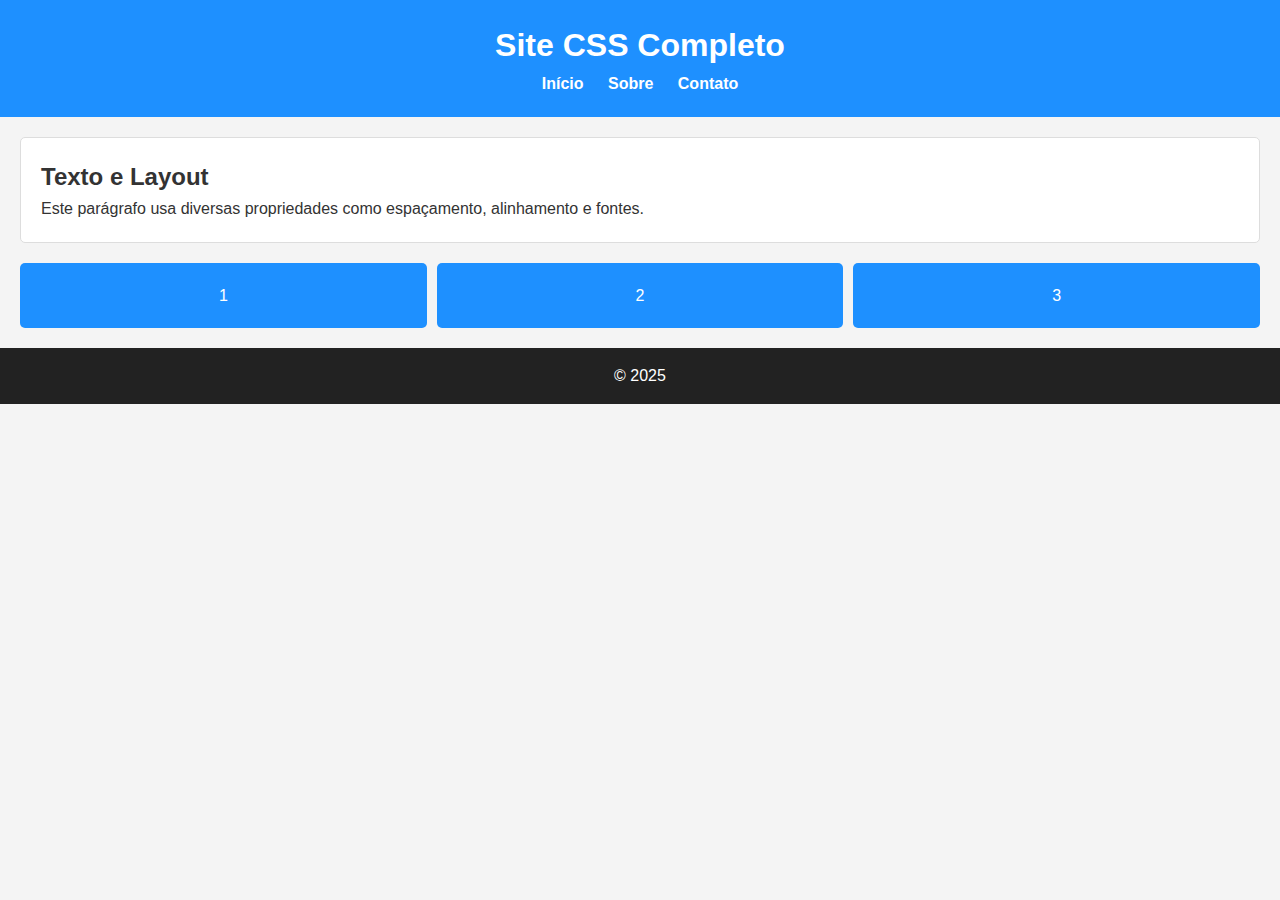
<file: index.html>
<!DOCTYPE html>
<html lang="pt-br">
<head>
  <meta charset="UTF-8" />
  <meta name="viewport" content="width=device-width, initial-scale=1.0" />
  <title>Exemplo Completo de CSS</title>
  <link rel="stylesheet" href="style.css" />
</head>
<body>
  <header>
    <h1>Site CSS Completo</h1>
    <nav>
      <a href="#">Início</a>
      <a href="#">Sobre</a>
      <a href="#">Contato</a>
    </nav>
  </header>

  <main>
    <section class="caixa">
      <h2>Texto e Layout</h2>
      <p>Este parágrafo usa diversas propriedades como espaçamento, alinhamento e fontes.</p>
    </section>

    <section class="grid">
      <div class="item">1</div>
      <div class="item">2</div>
      <div class="item">3</div>
    </section>
  </main>

  <footer>
    <p>&copy; 2025</p>
  </footer>
</body>
</html>
</file>
<file: style.css>
:root {
  --cor-principal: #1e90ff;
  --cor-secundaria: #ffffff;
  --padding: 20px;
}

* {
  box-sizing: border-box;
  margin: 0;
  padding: 0;
}

body {
  font-family: Arial, sans-serif;
  background-color: #f4f4f4;
  color: #333;
  line-height: 1.6;
}

header {
  background-color: var(--cor-principal);
  color: var(--cor-secundaria);
  padding: var(--padding);
  text-align: center;
}

nav a {
  color: #fff;
  margin: 0 10px;
  text-decoration: none;
  font-weight: bold;
}

nav a:hover {
  text-decoration: underline;
}


main {
  padding: var(--padding);
}

.caixa {
  background-color: #fff;
  padding: var(--padding);
  margin-bottom: 20px;
  border: 1px solid #ddd;
  border-radius: 5px;
  text-align: justify;
}

.grid {
  display: grid;
  grid-template-columns: repeat(3, 1fr);
  gap: 10px;
}

.item {
  background: var(--cor-principal);
  color: #fff;
  padding: 20px;
  text-align: center;
  border-radius: 5px;
  transition: transform 0.3s;
}

.item:hover {
  transform: scale(1.05);
}

footer {
  background: #222;
  color: #fff;
  text-align: center;
  padding: 15px;
  position: relative;
  bottom: 0;
  width: 100%;
}
</file>
